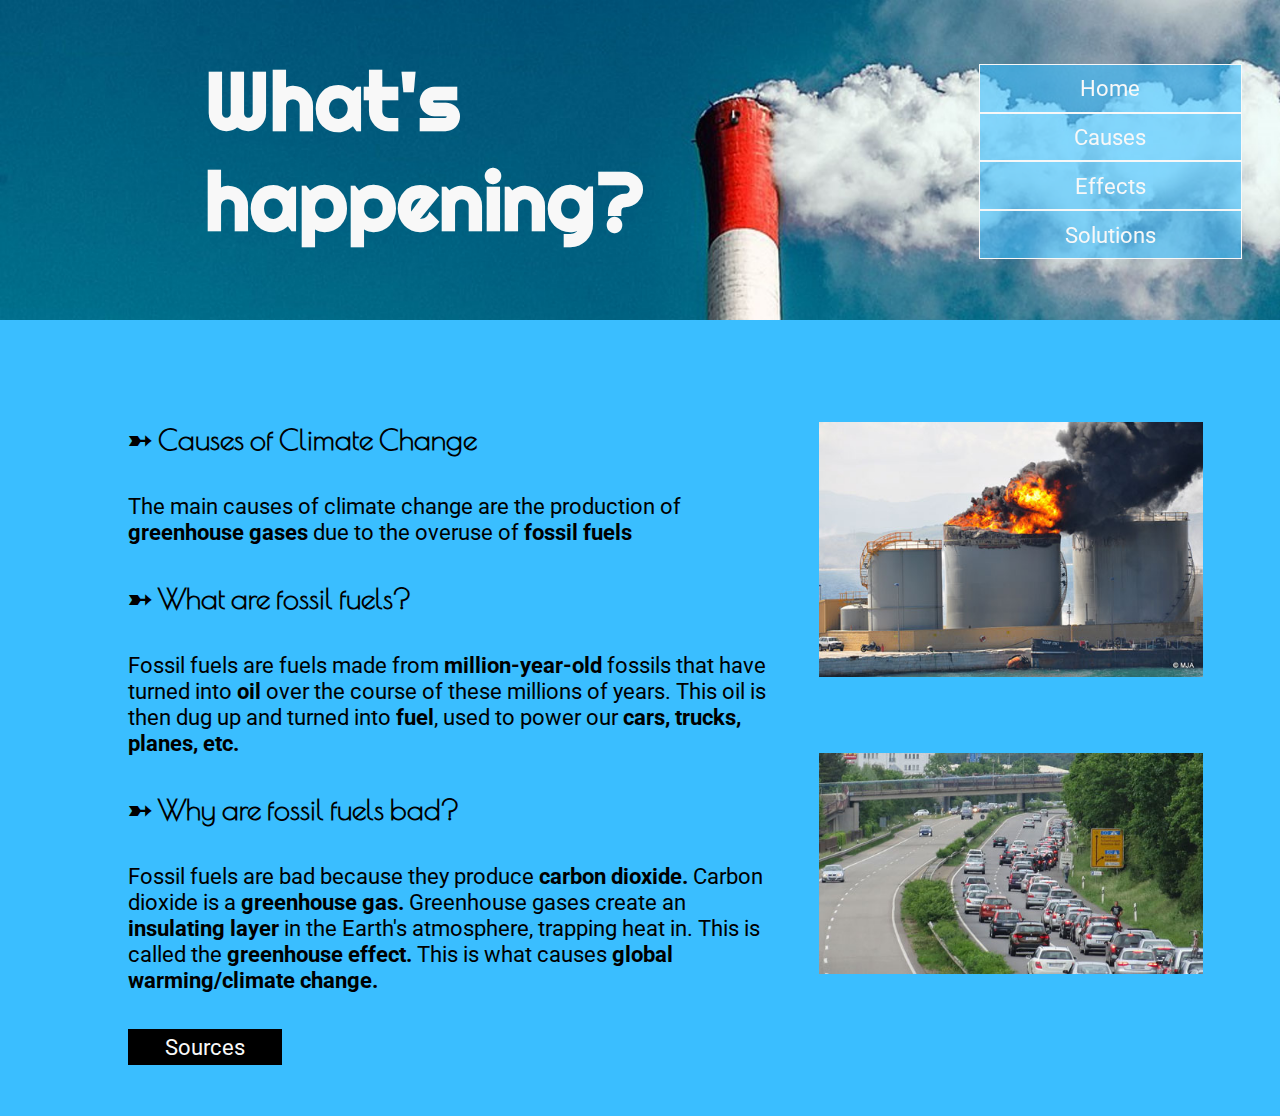
<file: causes.html>
<!DOCTYPE html>

<html lang="en">
<head>
    <meta charset="utf-8">
    <meta name="viewport" content="width=device-width, initial-scale=1.0">
    <title>Climate Change | Causes</title>
    <link rel="stylesheet" href="css/main.css">
</head>



<body>
    <img src="assets/background_video/smoke.jpg" style="width: 100%; position: fixed; z-index: -9;" alt="industrial chimney with smoke">
    
    <div class="sidebar">

        <a class="navbar" href="index.html"> Home </a>

        <br>

        <a class="navbar" href="causes.html"> Causes</a>


        <br>
        <a class="navbar" href="effects.html">Effects</a>


        <br>


        <a class="navbar" href="solutions.html">Solutions</a>

    </div>
    
    <div class="title">
        <h1> What's <br> happening? </h1>
        </div>
    
    <div class="main">
        
        <div class="image">
        <img src="assets/other/oil_tank.jpg" alt="oil tank burning">
        
            <br><br><br><br><br>
            
        <img src="assets/other/traffic.jpg" alt="traffic jam">
        </div>
        
        
        <h2> <strong>➳ Causes of Climate Change</strong></h2>
        
        <br>
        <br>
        
        <p> The main causes of climate change are the production of <strong>greenhouse gases </strong> due to the overuse of <strong>fossil fuels</strong> </p>
        
        <br>
        <br>
        
        <h2><strong> ➳ What are fossil fuels? </strong></h2>
        
        <br>
        <br>
        
        <p>Fossil fuels are fuels made from <strong>million-year-old</strong> fossils that have turned into <strong>oil</strong> over the course of these millions of years. This oil is then dug up and turned into <strong>fuel</strong>, used to power our <strong>cars, trucks, planes, etc. </strong> </p>
        
        <br>
        <br>
        
        <h2><strong> ➳ Why are fossil fuels bad? </strong></h2>
        
        <br>
        <br>
        
        <p> Fossil fuels are bad because they produce <strong>carbon dioxide. </strong> Carbon dioxide is a <strong>greenhouse gas.</strong> Greenhouse gases create an <strong>insulating layer</strong> in the Earth's atmosphere, trapping heat in. This is called the <strong>greenhouse effect.</strong> This is what causes <strong> global warming/climate change.</strong> </p>
        <br>
        <br>
        
        <p><a class="gen" href="sources.html">Sources</a></p>
        
    </div>
    
    


    </body></html>
</file>
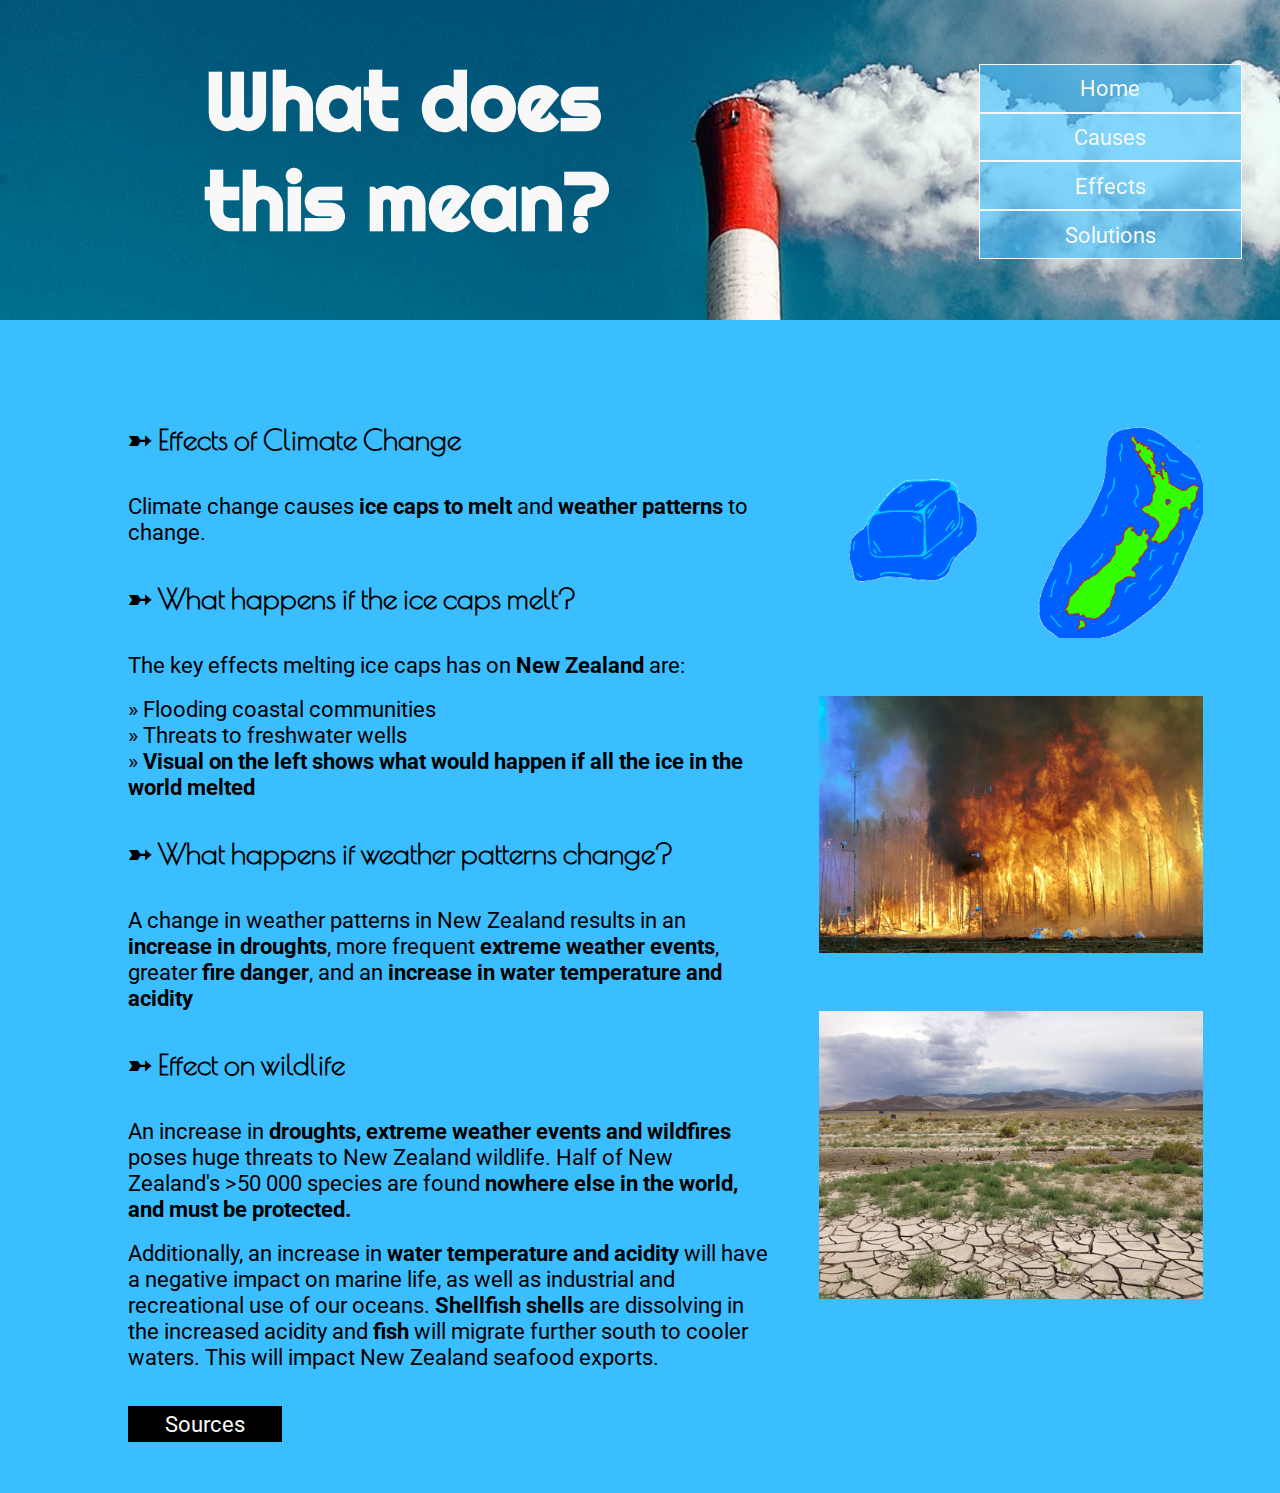
<file: effects.html>
<!DOCTYPE html>
<html lang="en">
<head>
    <meta charset="utf-8">
    <meta name="viewport" content="width=device-width, initial-scale=1.0">
    <title>Climate Change | Effects</title>
    <link rel="stylesheet" href="css/main.css">
</head>



<body>
    <img id="back" src="assets/background_video/smoke.jpg" style="width: 100%; position: fixed; z-index: -20;" alt="industrial chimney with smoke">
    
    <div class="sidebar">

        <a class="navbar" href="index.html"> Home </a>

        <br>

        <a class="navbar" href="causes.html"> Causes</a>


        <br>
        <a class="navbar" href="effects.html">Effects</a>


        <br>


        <a class="navbar" href="solutions.html">Solutions</a>

    </div>
    
    <div class="title">
        <h1> What does <br> this mean? </h1>
    </div>

    <div class="main">
        
        <div class="image">
            <img src="assets/animation/iceberg_gif.gif" alt="animation showing what would happen to NZ if all the ice in the world melted">
            
            <br><br><br><br>
            
            <img src="assets/other/wildfire.jpg" alt="image of wildfire, trees burning">
            
            <br><br><br><br>
            
            <img src="assets/other/drought.jpg" alt="image of cracked earth from a drought">
        </div>
        
        <h2> <strong>➳ Effects of Climate Change</strong></h2>
        <br>
        <br>
        <p> Climate change causes <strong>ice caps to melt</strong> and <strong>weather patterns</strong> to change. </p>
        <br>
        <br>
        <h2> <strong> ➳ What happens if the ice caps melt?</strong></h2>
        <br>
        <br>
        <p>The key effects melting ice caps has on <strong>New Zealand</strong> are:</p>
        <br>
        <p>
            » Flooding coastal communities 
            <br>
            » Threats to freshwater wells
            <br>
            » <strong>Visual on the left shows what would happen if all the ice in the world melted</strong>
        </p>
        <br>
        <br>
        <h2><strong> ➳ What happens if weather patterns change? </strong></h2>
        <br>
        <br>
        <p> A change in weather patterns in New Zealand results in an <strong>increase in droughts</strong>, more frequent <strong>extreme weather events</strong>, greater <strong>fire danger</strong>, and an <strong>increase in water temperature and acidity</strong></p>
        <br>
        <br>
        <h2> <strong> ➳ Effect on wildlife</strong></h2>
        <br>
        <br>
        <p> An increase in <strong>droughts, extreme weather events and wildfires</strong> poses huge threats to New Zealand wildlife. Half of New Zealand's >50 000 species are found <strong>nowhere else in the world, and must be protected.</strong> </p>
        <br>
        <p> Additionally, an increase in <strong>water temperature and acidity</strong> will have a negative impact on marine life, as well as industrial and recreational use of our oceans. <strong>Shellfish shells</strong> are dissolving in the increased acidity and <strong>fish</strong> will migrate further south to cooler waters. This will impact New Zealand seafood exports. </p>
        
        <br>
        <br>
        
        <p><a class="gen" href="sources.html">Sources</a></p>
    </div>

    </body></html>
</file>
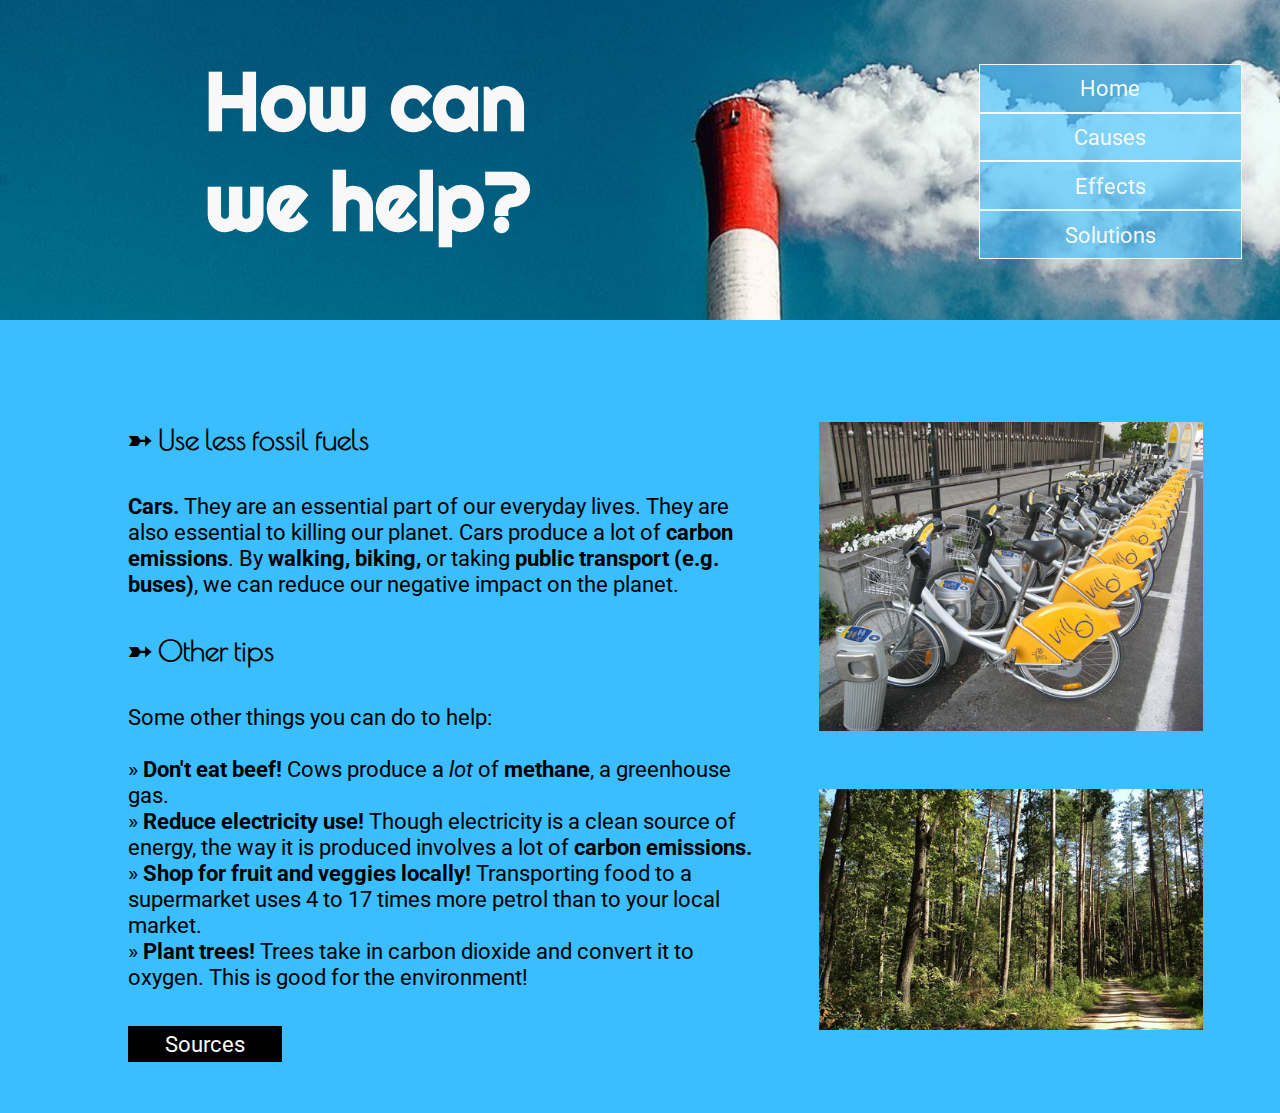
<file: solutions.html>
<!DOCTYPE html>
<html lang="EN">

<head>
    <meta charset="utf-8">
    <meta name="viewport" content="width=device-width, initial-scale=1.0">
    <title>Climate Change | Solutions </title>
    <link rel="stylesheet" href="css/main.css">
</head>



<body>
    
    <img src="assets/background_video/smoke.jpg" style="width: 100%; position: fixed; z-index: -20;" alt="industrial chimney with smoke">
    
    <div class="sidebar">

        <a class="navbar" href="index.html"> Home </a>

        <br>

        <a class="navbar" href="causes.html"> Causes</a>


        <br>
        <a class="navbar" href="effects.html">Effects</a>


        <br>


        <a class="navbar" href="solutions.html">Solutions</a>

    </div>
    
    <div class="title"><h1>How can <br> we help?</h1></div>
    
    <div class="main">
    
        <div class="image">
            <img src="assets/other/bike.jpg" alt="row of rental bikes">
            
            <br><br><br><br>
            
            <img src="assets/other/forest.jpg" alt="photo of forest">
        </div>
        
        <h2><strong> ➳ Use less fossil fuels </strong></h2>
        <br>
        <br>
        <p> <strong>Cars.</strong> They are an essential part of our everyday lives. They are also essential to killing our planet. Cars produce a lot of <strong>carbon emissions</strong>. By <strong>walking, biking,</strong> or taking <strong>public transport (e.g. buses)</strong>, we can reduce our negative impact on the planet. </p>
        
        <br>
        <br>
        
        <h2><strong> ➳ Other tips </strong></h2>
        <br>
        <br>
        <p>Some other things you can do to help:
            <br>
            <br> » <strong>Don't eat beef!</strong> Cows produce a <em>lot</em> of <strong>methane</strong>, a greenhouse gas.
            
            <br> » <strong>Reduce electricity use!</strong> Though electricity is a clean source of energy, the way it is produced involves a lot of <strong>carbon emissions.</strong>
        
            <br> » <strong>Shop for fruit and veggies locally!</strong> Transporting food to a supermarket uses 4 to 17 times more petrol than to your local market.
        
            <br> » <strong>Plant trees!</strong> Trees take in carbon dioxide and convert it to oxygen. This is good for the environment!</p>
        
        <br>
        <br>
        
        <p><a class="gen" href="sources.html">Sources</a></p>
        
    </div>
    </body></html>
</file>
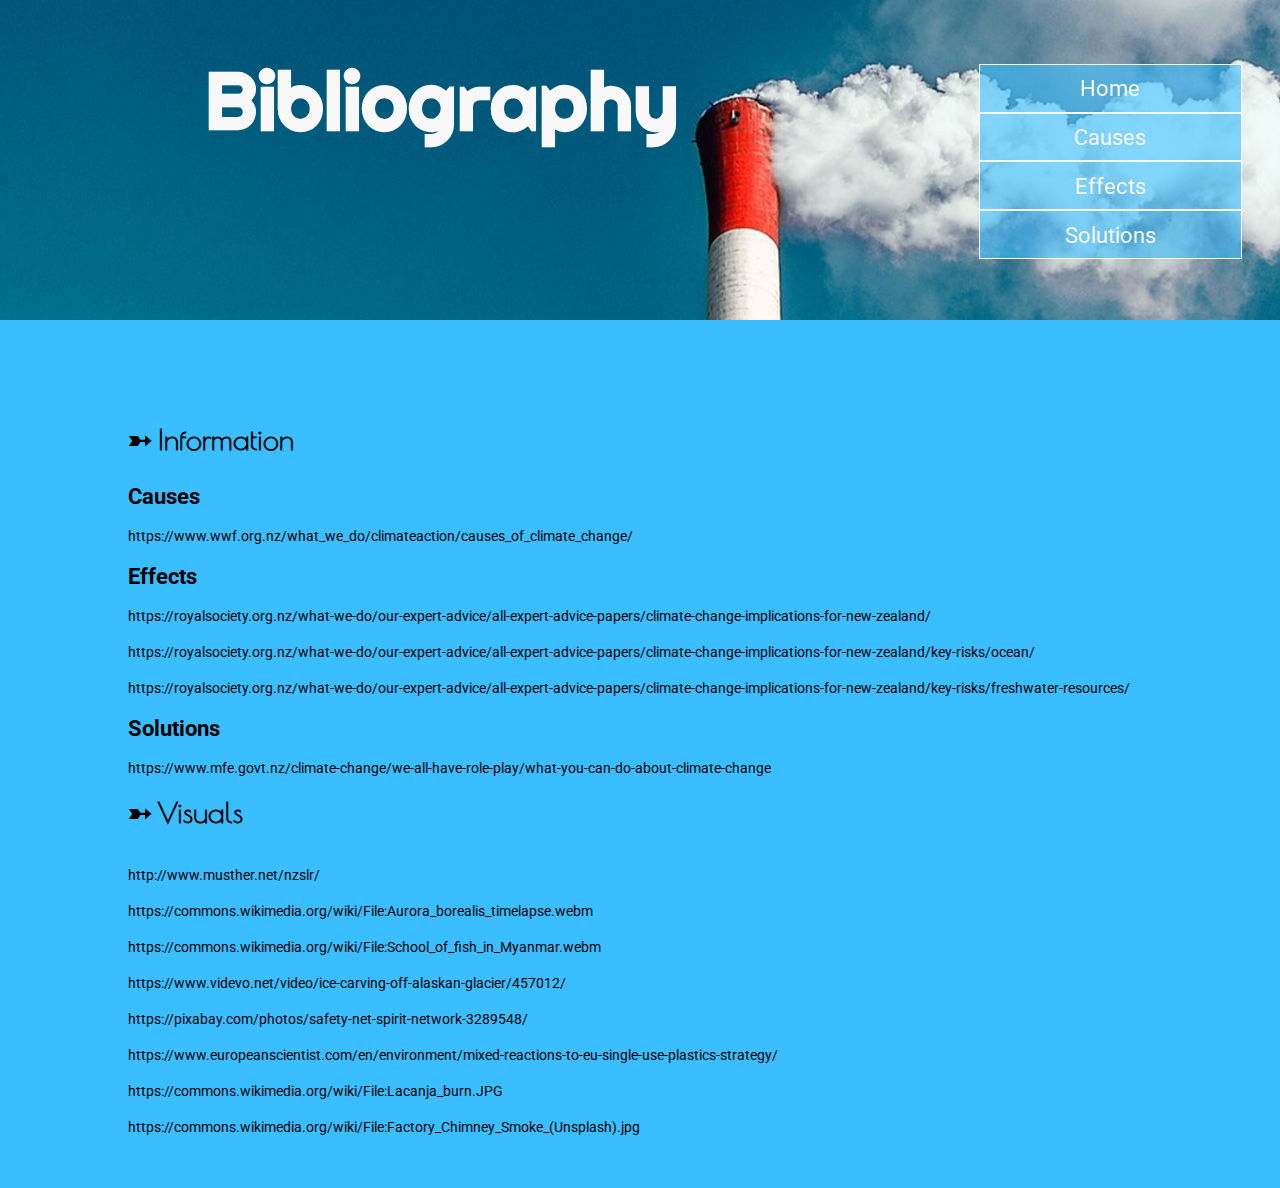
<file: sources.html>
<!DOCTYPE html>
<html lang="en">
<head>
    <meta charset="utf-8">
    <meta name="viewport" content="width=device-width, initial-scale=1.0">
    <title>Climate Change | Bibliography</title>
    <link rel="stylesheet" href="css/main.css">
</head>



<body>
    <img src="assets/background_video/smoke.jpg" style="width: 100%; position: fixed; z-index: -20;" alt="industrial chimney with smoke">

    <div class="sidebar">

        <a class="navbar" href="index.html"> Home </a>

        <br>

        <a class="navbar" href="causes.html"> Causes</a>


        <br>
        <a class="navbar" href="effects.html">Effects</a>


        <br>


        <a class="navbar" href="solutions.html">Solutions</a>

    </div>

    <div class="title">
        <h1>Bibliography</h1>
    </div>

    <div class="main">
        <h2> ➳ Information </h2>
        <p>
        <br>
        <strong>Causes</strong></p>
        <br>
        <a class="bib" href="https://www.wwf.org.nz/what_we_do/climateaction/causes_of_climate_change/" target="_blank">https://www.wwf.org.nz/what_we_do/climateaction/causes_of_climate_change/</a>
        
        <br><br>
        
        <p><strong>Effects</strong></p>
        
        <br>
        
        <a class="bib" href=https://royalsociety.org.nz/what-we-do/our-expert-advice/all-expert-advice-papers/climate-change-implications-for-new-zealand target="_blank">https://royalsociety.org.nz/what-we-do/our-expert-advice/all-expert-advice-papers/climate-change-implications-for-new-zealand/ </a> 
        
        <br><br>
        
        <a class="bib" href="https://royalsociety.org.nz/what-we-do/our-expert-advice/all-expert-advice-papers/climate-change-implications-for-new-zealand/key-risks/ocean/" target="_blank">https://royalsociety.org.nz/what-we-do/our-expert-advice/all-expert-advice-papers/climate-change-implications-for-new-zealand/key-risks/ocean/</a>
        
        <br><br>
        
        <a class="bib" href="https://royalsociety.org.nz/what-we-do/our-expert-advice/all-expert-advice-papers/climate-change-implications-for-new-zealand/key-risks/freshwater-resources/" target="_blank">https://royalsociety.org.nz/what-we-do/our-expert-advice/all-expert-advice-papers/climate-change-implications-for-new-zealand/key-risks/freshwater-resources/</a>
        
        <br><br>
        
        <p><strong>Solutions</strong></p>
        <br>
        <a class="bib" href="https://www.mfe.govt.nz/climate-change/we-all-have-role-play/what-you-can-do-about-climate-change" target="_blank">https://www.mfe.govt.nz/climate-change/we-all-have-role-play/what-you-can-do-about-climate-change</a>
        
        <br><br>
        
        <h2> ➳ Visuals </h2>
        
        <br><br>
        
        <a class="bib" href="http://www.musther.net/nzslr/" target="_blank">http://www.musther.net/nzslr/</a>
        
        <br><br>

        <a class="bib" href="https://commons.wikimedia.org/wiki/File:Aurora_borealis_timelapse.webm" target="_blank">https://commons.wikimedia.org/wiki/File:Aurora_borealis_timelapse.webm</a>
        
        <br><br>

        <a class="bib" href="https://commons.wikimedia.org/wiki/File:School_of_fish_in_Myanmar.webm" target="_blank">https://commons.wikimedia.org/wiki/File:School_of_fish_in_Myanmar.webm</a>
        
        <br><br>

        <a class="bib" href="https://www.videvo.net/video/ice-carving-off-alaskan-glacier/457012/" target="_blank">https://www.videvo.net/video/ice-carving-off-alaskan-glacier/457012/</a>
        
        <br><br>

        <a class="bib" href="https://pixabay.com/photos/safety-net-spirit-network-3289548/" target="_blank">https://pixabay.com/photos/safety-net-spirit-network-3289548/</a>
        
        <br><br>

        <a class="bib" href="https://www.europeanscientist.com/en/environment/mixed-reactions-to-eu-single-use-plastics-strategy/" target="_blank">https://www.europeanscientist.com/en/environment/mixed-reactions-to-eu-single-use-plastics-strategy/</a>
        
        <br><br>

        <a class="bib" href="https://commons.wikimedia.org/wiki/File:Lacanja_burn.JPG" target="_blank">https://commons.wikimedia.org/wiki/File:Lacanja_burn.JPG</a>
        
        <br><br>

        <a class="bib" href="https://commons.wikimedia.org/wiki/File:Factory_Chimney_Smoke_(Unsplash).jpg" target="_blank">https://commons.wikimedia.org/wiki/File:Factory_Chimney_Smoke_(Unsplash).jpg</a>
        
        
    </div>

    </body></html>
</file>
<file: css/main.css>
@import url('https://fonts.googleapis.com/css?family=Poiret+One|Righteous|Roboto&display=swap');

* {
    width: 100%;
    height: auto;
    margin: 0 auto;
    font-size: 100%;
}

html {
    font-size: calc(14px + (16px - 12px) * ((100vw - 500) / (1600 - 500)));
    overflow-x: hidden;
}



/* --------------------MAIN-------------------- */


#mainpage{
    overflow: hidden;
}

#back {
    width: 100%;
}

video{
    position: fixed;
    z-index: -6;
    width: 100%;
}

/* --------------------TEXT-------------------- */

h1 {
    font-family: 'Righteous';
    font-size: 6.25vw;
    color: #F8F8F8;
    position: absolute;
}

h2 {
    font-family: 'Poiret One';
    font-size: 2.25vw;
    margin-left: 8%;
    color: black;
}

p {
    font-family: 'Roboto', sans-serif;
    font-size: 1.75vw;
    width: 50%;
    margin-left: 8%;
    color: black;
}

#main {
    width: 100%;
}

/* ----------------------LINKS------------------*/

a {
    font-family: 'Roboto', sans-serif;
    font-size: 1.75vw;
    text-decoration: none;
    padding: 1px;
    line-height: 1.25vw;
    color: #F8F8F8;
}

.gen {
    font-family: 'Roboto', sans-serif;
    font-size: 1.75vw;
    color: #F8F8F8;
    display: block;
    background-color: black;
    text-align: center;
    width: 20%;
    padding: 1.5% 2%;
    margin-left: 0%;
}

.bib {
    font-family: 'Roboto', sans-serif;
    font-size: 1.125vw;
    color: #000000;
    width: 100%;
    padding: 1.5% 0%;
    margin-left: 8%;
}

/* --------------------DIVS-------------------- */

.main {
    background-color: #3ABEFF;
    width: 100%;
    margin-top: 25%;
    padding: 8% 0% 4% 2%;
    position: absolute;

}

.title {
    background-color: transparent;
    margin-top: 4%;
    margin-left: 16%;
    width: 50%;
    position: fixed;
    z-index: -1;
    height: 2%;    
}

.footer {
    background-color: #3ABEFF;
    width: 100%;
    padding: 5% 0% 5% 0%;
    position: absolute;
    bottom: 0;
    overflow: visible;
    white-space: normal;
}

.image {
    margin-right: 8%;
    width: 30%;
    position: static;
    float: right;
}

.sidebar {
    width: 40%;
    height: auto;
    float: right;
    margin-right: 3%;
    margin-top: 5%;
}

.navbar {
    z-index: 5;
    position: static;
    background-color: rgb(22.7%,74.5%,100%, 0.6);
    width: 45%;
    height: 3%;
    display: block;
    cursor: pointer;
    float: right;
    padding: 3%;
    border-style: solid;
    border-width: 1px 1px;
    border-color: #F8F8F8;
    text-align: center;
    vertical-align: -1%;
}

.navbar:hover {
    width: 22vw;
}

.spacer {
    position: absolute;
    background-color: transparent;
    height: 40%;
    width: 100%;
}

.spacerhome {
    background-color: black;
    height: 32.4%;
    width: 100%;
}
</file>
